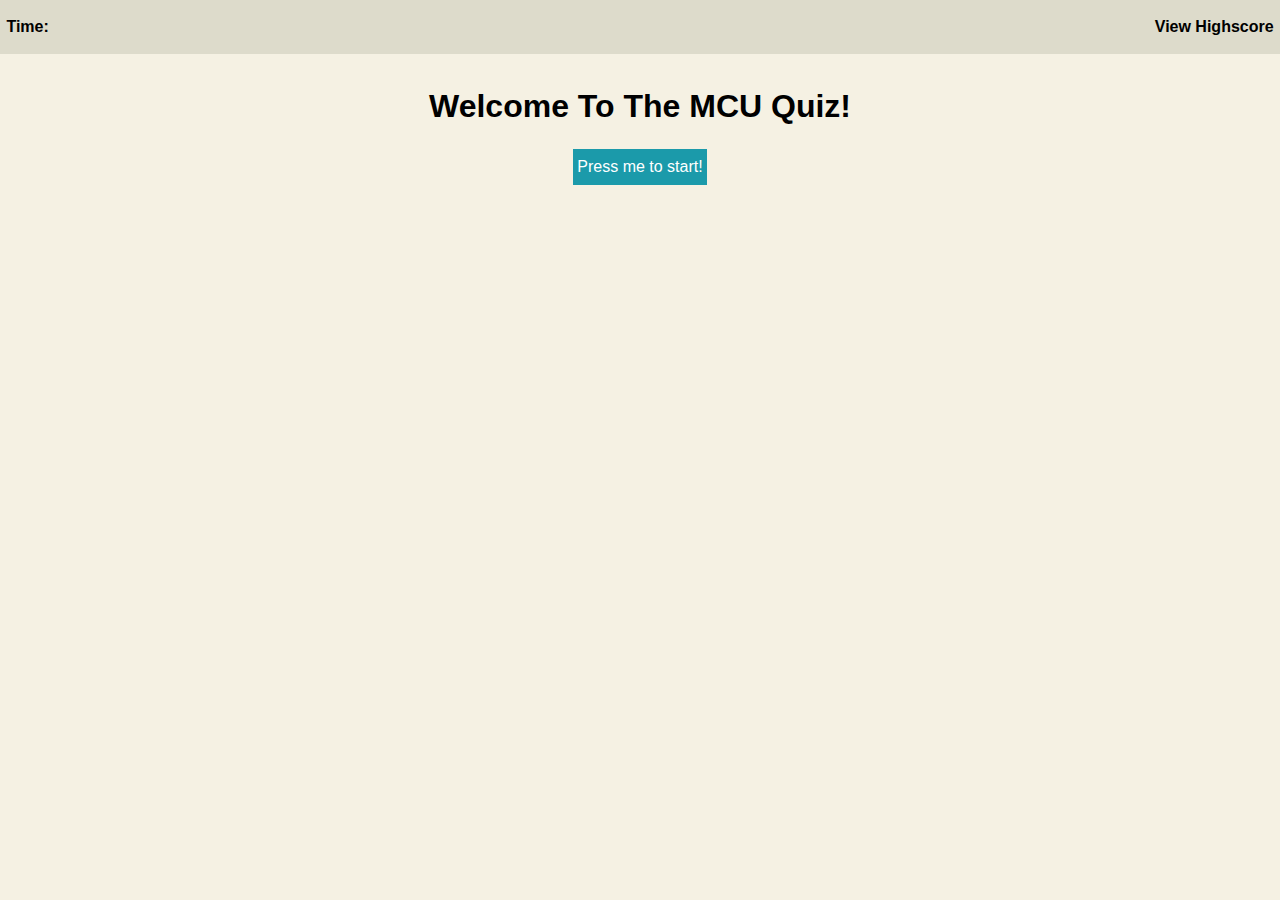
<file: index.html>
<!DOCTYPE html>
<html lang="en">
<head>
    <meta charset="UTF-8">
    <meta http-equiv="X-UA-Compatible" content="IE=edge">
    <meta name="viewport" content="width=device-width, initial-scale=1.0">
    <link rel = "stylesheet" href = "./assets/reset.css">
    <link rel = "stylesheet" href = "./assets/style.css">
    <title>Document</title>
</head>

<body>
    <header>
        <h1 id = "timer">Time: </h1>
        <h1 id = "highscore">View Highscore</h1>
    </header>
<main>
    <div class="titlePage">
        <h1 id = "title">Welcome To The MCU Quiz!</h1>
        <button id = "startGame">Press me to start!</button>
    </div>

    <div class="questionaire">
        <h1 id = "question"></h1>
        <button id = "answer1"></button>
        <button id = "answer2"></button>
        <button id = "answer3"></button>
        <button id = "answer4"></button>
    </div>

    <div id="score">
        <div id="highscoretext">Highscores:</div>
        <input id = "nameInput" placeholder = "name">
        <submit id = "submit">Submit Here!</submit>
        <ol id = "highscoreList"></ol>
    </div>
</main>
    <script src = "script.js"></script>
</body>
</html>
</file>
<file: assets/style.css>
header
{
    display: flex;
    justify-content: space-between;
    align-items: center;
    height: 6vh;
    background-color: #DDDBCB;
    padding: 0vh .5vw 0vh .5vw;
}

body
{
    background-color: #F5F1E3;
}

h3
{
    margin-top: 1vh;
    padding: .5vh;
}

.setup
{
    display: none;
}

.start
{
    font-size:150%;
}

.titlePage
{
    text-align: center;
}

div
{
    align-items: center;
    justify-content: center;
}

button
{
    padding: 1vh .5vh 1vh .5vh;
    background-color: #1B9AAA;
    color: white;
    border: none;
    align-self: center;
}

div h1, #highscoretext
{
    font-size: 2rem;
    margin-bottom: 3vh;
}

main
{
    display: flex;
    flex-direction: column;
    align-items: center;
    margin-top: 4vh;
    text-align: center;
} 

div ol li
{
    border: 3px solid black;
    padding: 1vh 1vw;
    margin: 1vh 1vw;
}
</file>
